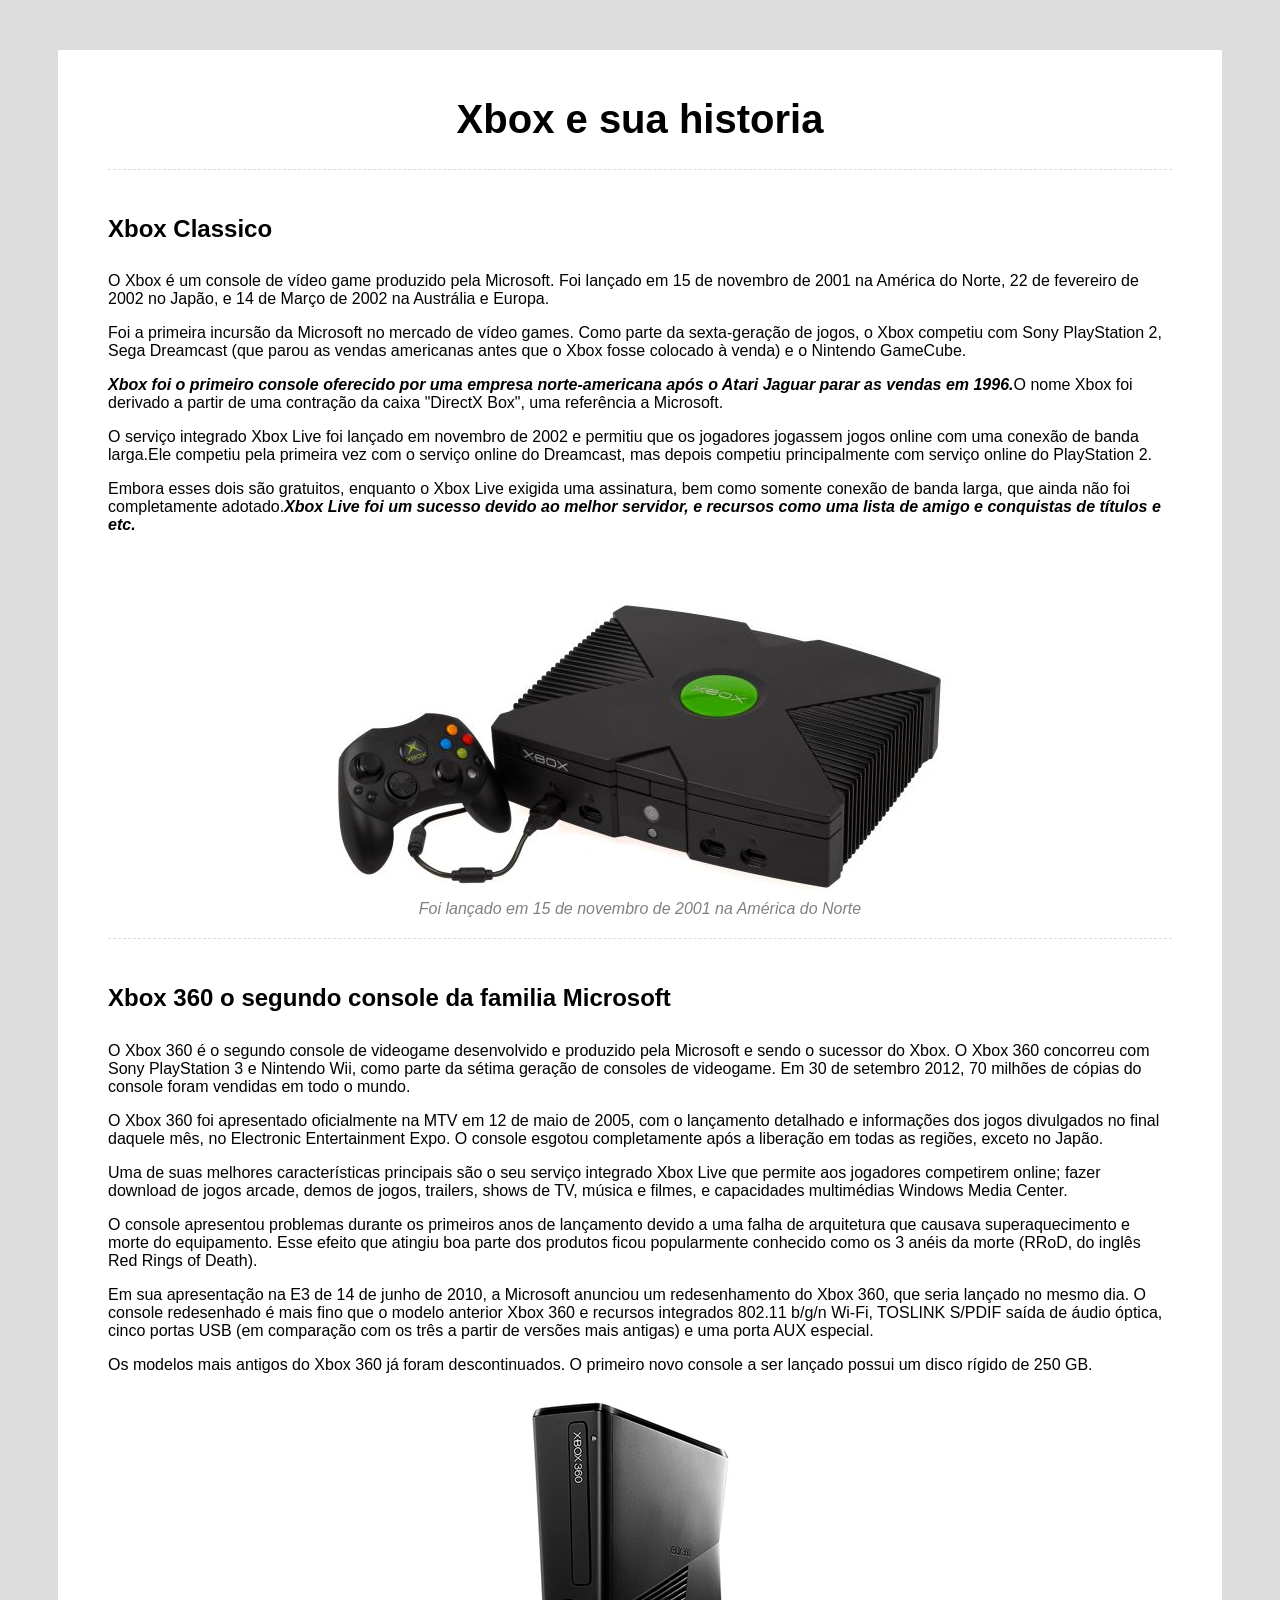
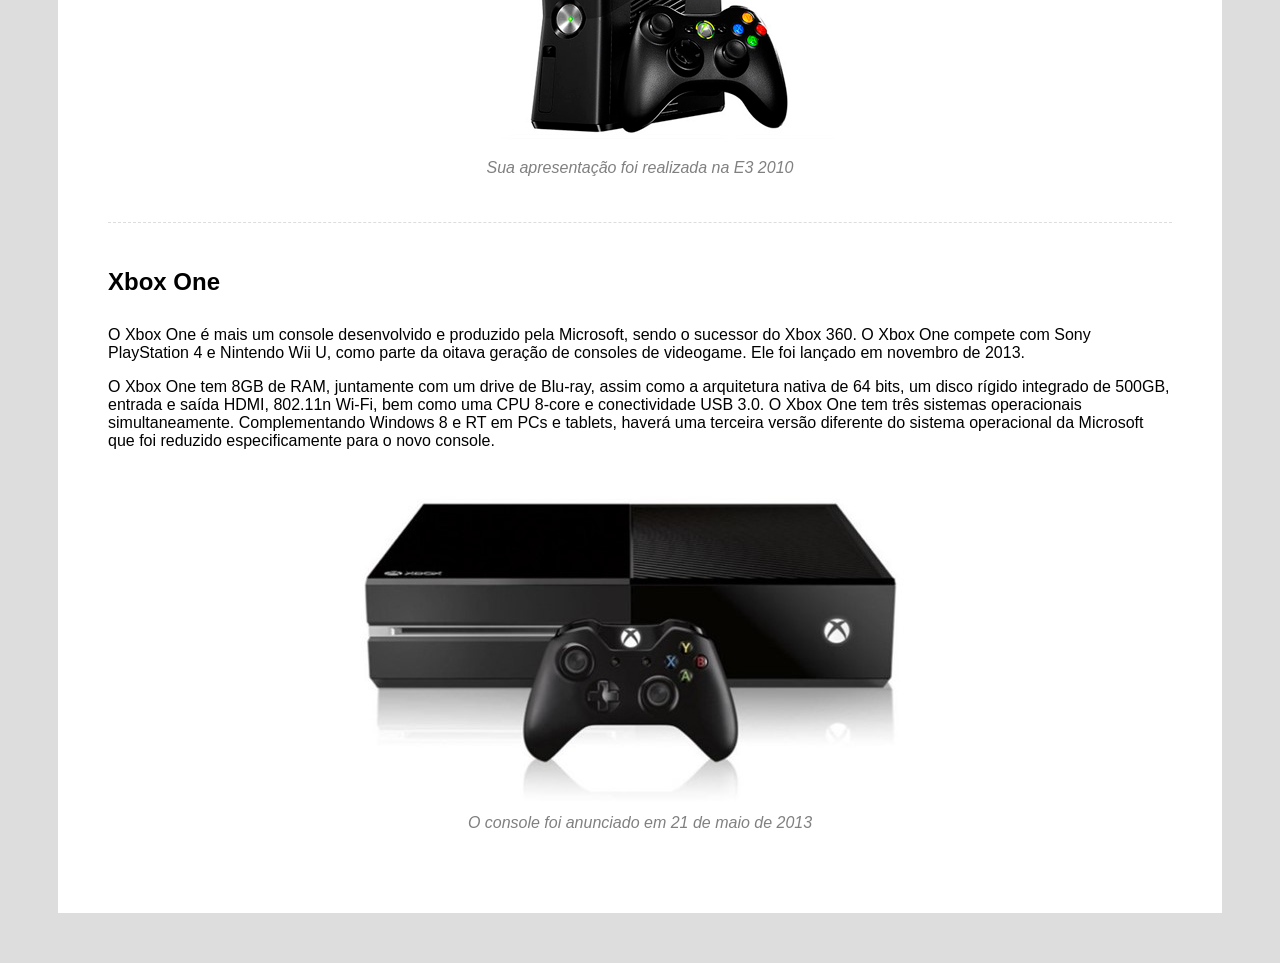
<file: index.html>
<!DOCTYPE html>
<html lang="en">

<head>
   <meta charset="UTF-8">
   <meta name="viewport" content="width=device-width, initial-scale=1.0">
   <link rel="stylesheet" href="css/style.css" type="text/css">
   <title>Historia Xbox</title>
</head>

<body>
   <div id="container">
      <!-- Cabeçalho -->
      <div class="cabeçalho">
         <h1 class="titulo-principal">Xbox e sua historia</h1>
      </div>
      <!-- Corpo do site -->
      <div class="conteudo-corpo">
         <h2>Xbox Classico</h2>
         <p>O Xbox é um console de vídeo game produzido pela Microsoft. Foi lançado em 15 de novembro de 2001 na América
            do Norte, 22 de fevereiro de 2002 no Japão, e 14 de Março de 2002 na Austrália e Europa.
            <p>Foi a primeira
               incursão da Microsoft no mercado de vídeo games. Como parte da sexta-geração de jogos, o Xbox competiu
               com
               Sony PlayStation 2, Sega Dreamcast (que parou as vendas americanas antes que o Xbox fosse colocado à
               venda)
               e o Nintendo GameCube.</p>
            <p><span class="span-destaque">Xbox foi o primeiro console oferecido por uma empresa
                  norte-americana após o Atari
                  Jaguar parar as vendas em 1996.</span>O nome Xbox foi derivado a partir de uma contração da caixa
               "DirectX Box",
               uma referência a Microsoft.
            </p>
            <p>
               O serviço integrado Xbox Live foi lançado em novembro de 2002 e permitiu que os jogadores jogassem jogos
               online com uma conexão de banda larga.Ele competiu pela primeira vez com o serviço online do
               Dreamcast, mas depois competiu principalmente com serviço online do PlayStation 2.
               <p>Embora esses dois são
                  gratuitos, enquanto o Xbox Live exigida uma assinatura, bem como somente conexão de banda larga, que
                  ainda
                  não foi completamente adotado.<span class="span-destaque">Xbox Live foi um sucesso devido ao melhor
                     servidor,
                     e recursos como uma lista
                     de amigo e conquistas de títulos e etc.</span>
               </p>
      </div>
      <div class="imgs-destaques">
         <figure>
            <img src="img/Xbox-classico.jpg" alt="Xbox classico">
            <figcaption class="figure-caption">Foi lançado em 15 de novembro de 2001 na América
               do Norte</figcaption>
         </figure>
      </div>
      <div class="conteudo-corpo">
         <h2>Xbox 360 o segundo console da familia Microsoft</h2>
         <p>O Xbox 360 é o segundo console de videogame desenvolvido e produzido pela Microsoft e sendo o sucessor do
            Xbox. O Xbox 360 concorreu com Sony PlayStation 3 e Nintendo Wii, como parte da sétima geração de consoles
            de videogame. Em 30 de setembro 2012, 70 milhões de cópias do console foram vendidas em todo o mundo.</p>
         <p>O Xbox 360 foi apresentado oficialmente na MTV em 12 de maio de 2005, com o lançamento detalhado e
            informações dos jogos divulgados no final daquele mês, no Electronic Entertainment Expo. O console esgotou
            completamente após a liberação em todas as regiões, exceto no Japão.
         </p>
         <p>Uma de suas melhores características principais são o seu serviço integrado Xbox Live que permite aos
            jogadores competirem online; fazer download de jogos arcade, demos de jogos, trailers, shows de TV, música e
            filmes, e capacidades multimédias Windows Media Center.</p>
         <p>O console apresentou problemas durante os primeiros anos de lançamento devido a uma falha de arquitetura que
            causava superaquecimento e morte do equipamento. Esse efeito que atingiu boa parte dos produtos ficou
            popularmente conhecido como os 3 anéis da morte (RRoD, do inglês Red Rings of Death).</p>
         <p>Em sua apresentação na E3 de 14 de junho de 2010, a Microsoft anunciou um redesenhamento do Xbox 360, que
            seria lançado no mesmo dia. O console redesenhado é mais fino que o modelo anterior Xbox 360 e recursos
            integrados 802.11 b/g/n Wi-Fi, TOSLINK S/PDIF saída de áudio óptica, cinco portas USB (em comparação com os
            três a partir de versões mais antigas) e uma porta AUX especial.</p>
         <p>Os modelos mais antigos do Xbox 360 já foram descontinuados. O primeiro novo console a ser lançado possui um
            disco rígido de 250 GB.</p>
            <div class="imgs-destaques">
               <figure>
                  <img src="img/Xbox-360-Slim.jpg" alt="Xbox 360 slim">
               </figure>
               <figcaption class="figure-caption">Sua apresentação foi realizada na E3 2010</figcaption>
            </div>
      </div>
      <div class="conteudo-corpo">
         <h2>Xbox One</h2>
         <p>O Xbox One é mais um console desenvolvido e produzido pela Microsoft, sendo o sucessor do Xbox 360.
            O Xbox One compete com Sony PlayStation 4 e Nintendo Wii U, como parte da oitava geração de consoles de
            videogame. Ele foi lançado em novembro de 2013.
         </p>
         <p>O Xbox One tem 8GB de RAM, juntamente com um drive de Blu-ray, assim como a arquitetura nativa de 64 bits,
            um disco rígido integrado de 500GB, entrada e saída HDMI, 802.11n Wi-Fi, bem como uma CPU 8-core e
            conectividade USB 3.0. O Xbox One tem três sistemas operacionais simultaneamente.
            Complementando Windows 8 e RT em PCs e tablets, haverá uma terceira versão diferente do sistema operacional
            da Microsoft que foi reduzido especificamente para o novo console.
         </p>
         <div class="imgs-destaques">
            <figure>
               <img src="img/Xbox-One.jpg" alt="Xbox One">
               <figcaption class="figure-caption">O console foi anunciado em 21 de maio de 2013</figcaption>
            </figure>
         </div>
      </div>
   </div>
</body>

</html>
</file>
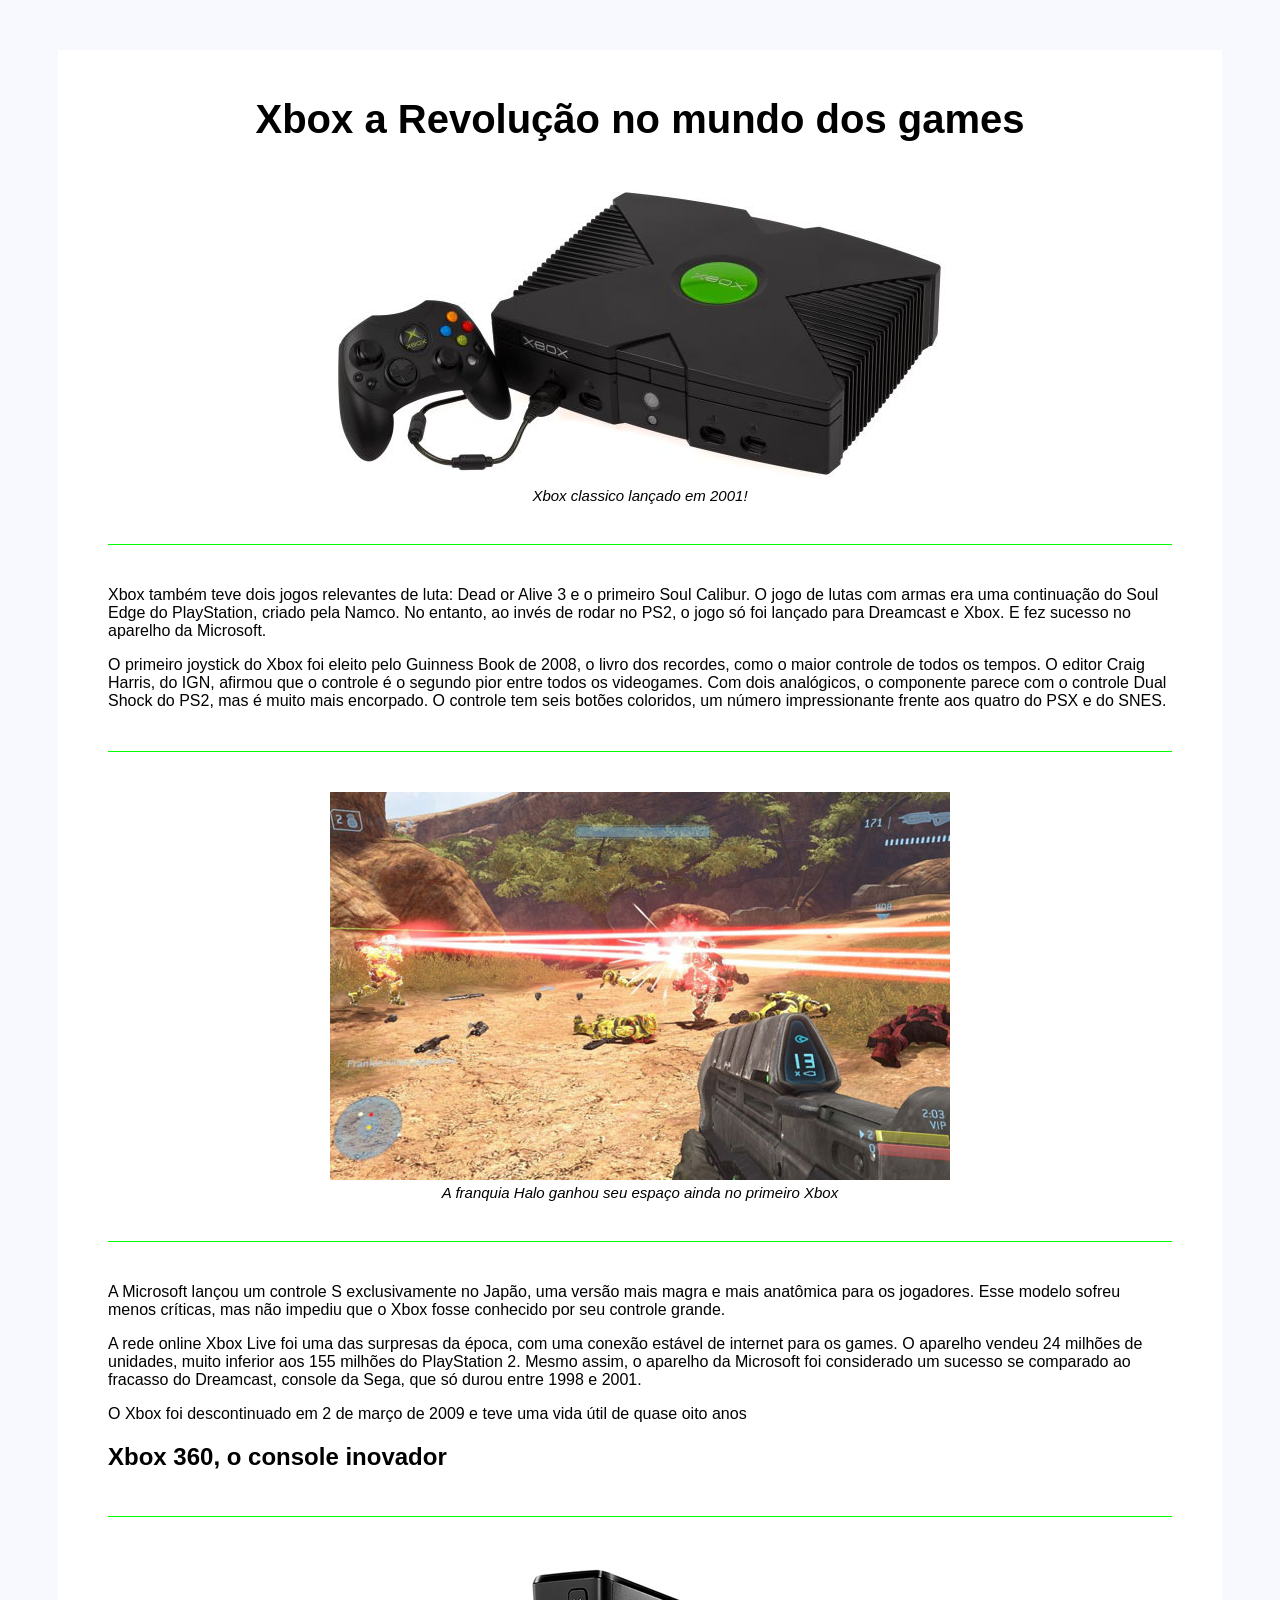
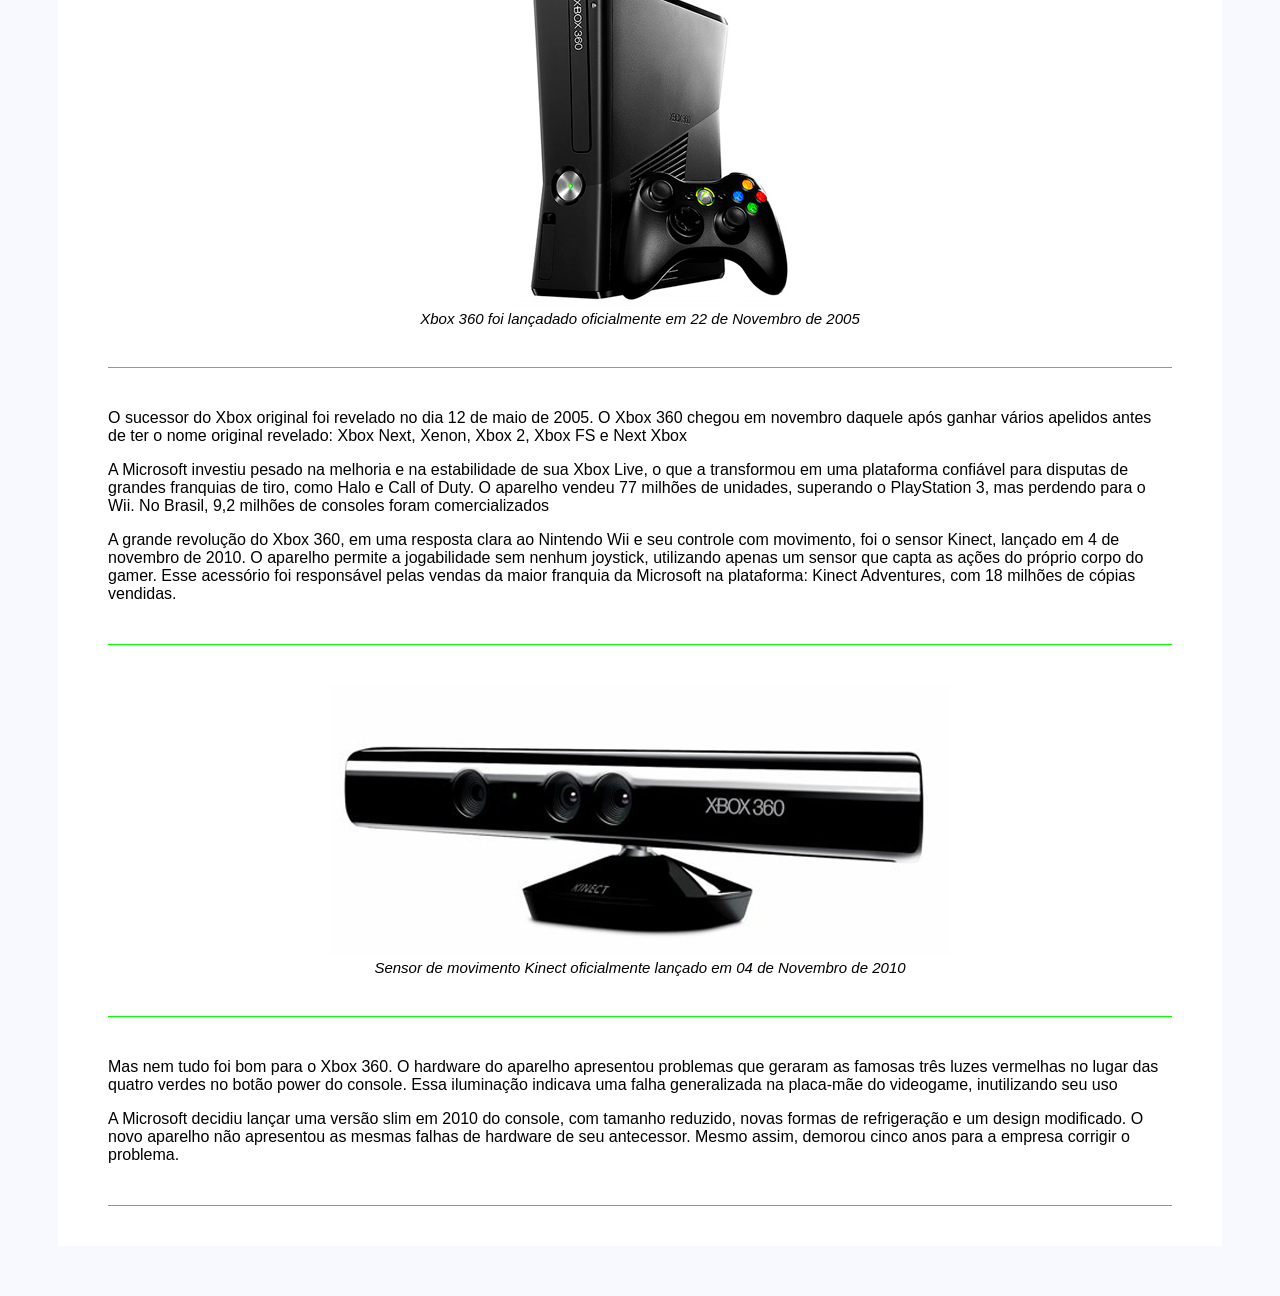
<file: index-Xbox.html>
<!DOCTYPE html>
<html lang="en">

<head>
  <meta charset="UTF-8">
  <meta name="viewport" content="width=device-width, initial-scale=1.0">
  <link rel="stylesheet" href="css/style-xbox.css">
  <title>Historia do Xbox</title>
</head>

<body>
  <div class="container">
    <!--Cabeçalho-->
    <div class="cabeçalho">
      <h1 class="titulo-principal">Xbox a Revolução no mundo dos games</h1>
    </div>
    <!--Imagem destaque-->
    <div class="imgs-destaques">
      <figure>
        <img src="img/Xbox-classico.jpg" alt="Xbox Original">
        <figcaption class="f-caption">Xbox classico lançado em 2001!</figcaption>
      </figure>
    </div>
    <div class="conteudo">

      <p>Xbox também teve dois jogos relevantes de luta: Dead or Alive 3 e o primeiro Soul Calibur. O jogo de lutas
        com
        armas era uma continuação do Soul Edge do PlayStation, criado pela Namco. No entanto, ao invés de rodar no
        PS2,
        o jogo só foi lançado para Dreamcast e Xbox. E fez sucesso no aparelho da Microsoft.</p>

      <p>O primeiro joystick do Xbox foi eleito pelo Guinness Book de 2008, o livro dos recordes, como o maior
        controle
        de todos os tempos. O editor Craig Harris, do IGN, afirmou que o controle é o segundo pior entre todos os
        videogames. Com dois analógicos, o componente parece com o controle Dual Shock do PS2, mas é muito mais
        encorpado. O controle tem seis botões coloridos, um número impressionante frente aos quatro do PSX e do SNES.
      </p>
    </div>

    <div class="imgs-destaques">
      <figure>
        <img src="img/halo.jpg" alt="Jogo Halo 1">
        <figcaption class="f-caption" >A franquia Halo ganhou seu espaço ainda no primeiro Xbox</figcaption>
      </figure>
    </div>
    
    <div class="conteudo">
      <p>A Microsoft lançou um controle S exclusivamente no Japão, uma versão mais magra e mais anatômica para os
        jogadores. Esse modelo sofreu menos críticas, mas não impediu que o Xbox fosse conhecido por seu controle
        grande.</p>

      <p>A rede online Xbox Live foi uma das surpresas da época, com uma conexão estável de internet para os games. O
        aparelho vendeu 24 milhões de unidades, muito inferior aos 155 milhões do PlayStation 2. Mesmo assim, o
        aparelho
        da Microsoft foi considerado um sucesso se comparado ao fracasso do Dreamcast, console da Sega, que só durou
        entre 1998 e 2001.</p>

      <p>O Xbox foi descontinuado em 2 de março de 2009 e teve uma vida útil de quase oito anos</p>

      <h2>Xbox 360, o console inovador </h2>
    </div>

    <div class="imgs-destaques">
      <figure>
        <img src="img/Xbox-360-Slim.jpg" alt="Xbox 360 Slim">
        <figcaption class="f-caption" >Xbox 360 foi lançadado oficialmente em 22 de Novembro de 2005</figcaption>
      </figure>
    </div>

    <div class="conteudo">
      <p> O sucessor do Xbox original foi revelado no dia 12 de maio de 2005. O Xbox 360 chegou em novembro daquele
        após ganhar vários apelidos antes de ter o nome original revelado: Xbox Next, Xenon, Xbox 2, Xbox FS e Next
        Xbox
      </p>

      <p>A Microsoft investiu pesado na melhoria e na estabilidade de sua Xbox Live, o que a transformou em uma
        plataforma confiável para disputas de grandes franquias de tiro, como Halo e Call of Duty. O aparelho vendeu
        77
        milhões de unidades, superando o PlayStation 3, mas perdendo para o Wii. No Brasil, 9,2 milhões de consoles
        foram comercializados</p>

      <p>A grande revolução do Xbox 360, em uma resposta clara ao Nintendo Wii e seu controle com movimento, foi o
        sensor Kinect, lançado em 4 de novembro de 2010. O aparelho permite a jogabilidade sem nenhum joystick,
        utilizando apenas um sensor que capta as ações do próprio corpo do gamer. Esse acessório foi responsável pelas
        vendas da maior franquia da Microsoft na plataforma: Kinect Adventures, com 18 milhões de cópias vendidas.</p>
    </div>

    <div class="imgs-destaques">
      <figure>
        <img src="img/kinect.jpg" alt="Dispositivo Kinect">
        <figcaption class="f-caption" >Sensor de movimento Kinect oficialmente lançado em 04 de Novembro de 2010</figcaption>
      </figure>
    </div>

    <div class="conteudo">
      <p>Mas nem tudo foi bom para o Xbox 360. O hardware do aparelho apresentou problemas que geraram as famosas três
        luzes vermelhas no lugar das quatro verdes no botão power do console. Essa iluminação indicava uma falha
        generalizada na placa-mãe do videogame, inutilizando seu uso</p>

      <p>A Microsoft decidiu lançar uma versão slim em 2010 do console, com tamanho reduzido, novas formas de
        refrigeração e um design modificado. O novo aparelho não apresentou as mesmas falhas de hardware de seu
        antecessor. Mesmo assim, demorou cinco anos para a empresa corrigir o problema.</p>
    </div>
  </div>
</body>

</html>
</file>
<file: css/style.css>
/* Reset geral */
html {
  font-family: helvetica, sans-serif;
  background-color: #ddd;
}

#container {
  max-width: 1920px;
  position: relative;
  margin-left: auto;
  margin-right: auto;
  padding: 20px 50px;
  margin: 50px;
  background-color: #fff;
}

/* Cabeçalho */
.cabeçalho {
  text-align: center;
}

.titulo-principal {
  font-size: 40px;
}

/* Corpo do Site */
.conteudo-corpo h2 {
  padding-bottom: 10px;
}

.conteudo-corpo {
  padding: 25px 0;
  margin: 20px 0;
  border-top: 1px dashed #ddd;
  
}

/* Span destaque */
.span-destaque {
  font-style: italic;
  font-weight: bold;
}

/* Imagens do site */
.imgs-destaques {
  text-align: center;
  margin-top: 10px; 
}

.imgs-destaques .figure-caption {
  font-style: italic;
  color: gray;
}
</file>
<file: css/style-xbox.css>
/*Geral*/
html{
  font-family: Helvetica;
  background-color:ghostwhite;
}
/*Container Principal*/
.container{
  max-width:1920px;
  position: relative;
  margin-left: auto;
  margin-right: auto;
  padding:20px 50px;
  margin:50px;
  background-color:#FFF;
}
/*Cabeçalho - Titulo Principal*/
.cabeçalho .titulo-principal{
  text-align:center;
  font-size:40px;
}
/*imagens-copo*/
.imgs-destaques{
  text-align:center;
  margin-top:40px;
  margin-bottom: 40px;
}
.imgs-destaques .f-caption{
  font-style: italic;
  font-size: 15px;
}
.conteudo{
  padding:25px 0;
  margin: 20px 0;
  border-top:1px solid #00ff00;
  border-bottom:1px solid #00ff00;
}
</file>
